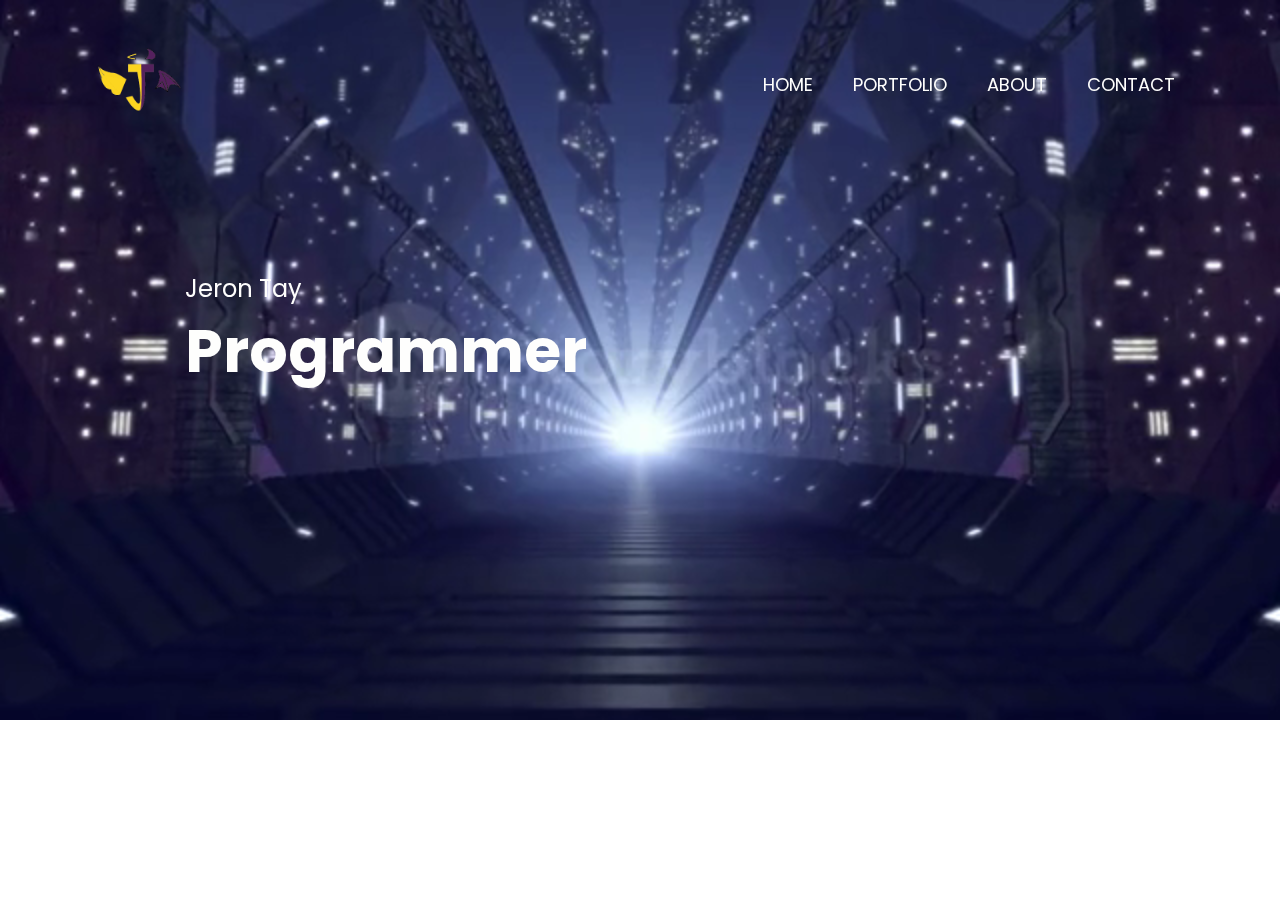
<file: index.html>
<!DOCTYPE html>
<html lang="en">
   <head>
      <meta charset="utf-8">
      <meta http-equiv="X-UA-Compatible" content="IE=edge">
      <meta name="viewport" content="width=device-width, initial-scale=1">
      <title>Home</title>
      <link rel="stylesheet" href="css/bootstrap.min.css">
      <link rel="stylesheet" href="css/style.css">
      <link href="https://fonts.googleapis.com/css2?family=Poppins:wght@400;500;700&display=swap" rel="stylesheet">
      <link rel="stylesheet" href="https://cdnjs.cloudflare.com/ajax/libs/font-awesome/5.15.3/css/all.min.css">
   </head>
   <body>
      <div class="header_section">
         <video autoplay muted loop id="background-video">
            <source src="public/futuristic.mp4" type="video/mp4">
            Your browser does not support the video tag.
         </video>
         <div class="container">
            <nav class="navbar navbar-expand-lg navbar-light bg-light"> 
               <div class="logo">
                  <a href="index.html"><img src="public/logo.png" alt="Logo"></a>
               </div>
               <button class="navbar-toggler" type="button" data-toggle="collapse" data-target="#navbarSupportedContent" aria-controls="navbarSupportedContent" aria-expanded="false" aria-label="Toggle navigation">
                  <span class="navbar-toggler-icon"></span>
               </button>
               <div class="collapse navbar-collapse" id="navbarSupportedContent">
                  <ul class="navbar-nav ml-auto">
                     <li class="nav-item">
                        <a class="nav-link" href="index.html">Home</a>
                     </li>
                     <li class="nav-item">
                        <a class="nav-link" href="portfolio.html">Portfolio</a>
                     </li>
                     <li class="nav-item">
                        <a class="nav-link" href="about.html">About</a>
                     </li>
                     <li class="nav-item">
                        <a class="nav-link" href="contact.html">Contact</a>
                     </li>
                  </ul>
               </div>
            </nav>
         </div>
         <div class="banner_section">
            <div class="container">
               <div class="row">
                  <div class="col-md-6">
                     <div class="banner_taital_main">
                        <h3 class="banner_text">Jeron Tay</h3>
                        <h1 class="banner_taital">Programmer</h1>
                     </div>
                  </div>
               </div>
            </div>
         </div>
      </div>
   </body>
</html>
</file>
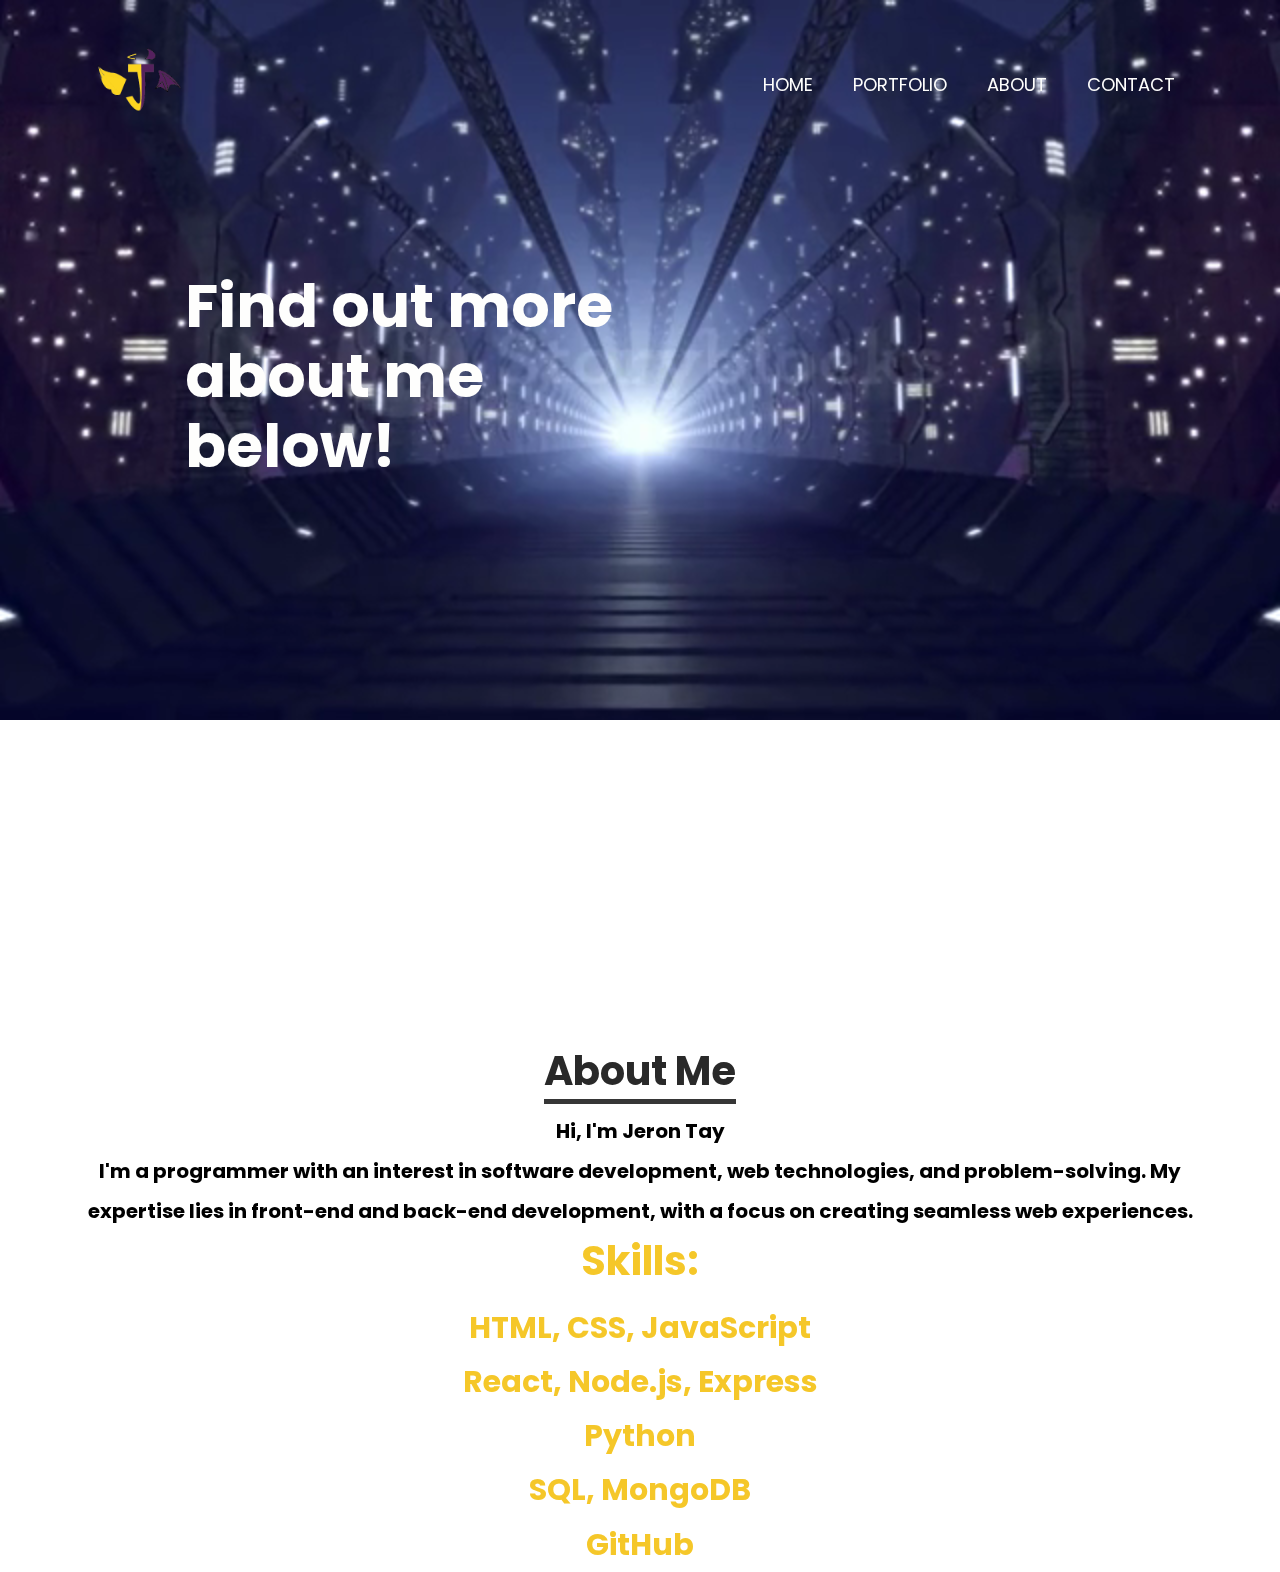
<file: about.html>
<!DOCTYPE html>
<html lang="en">
   <head>
      <meta charset="utf-8">
      <meta http-equiv="X-UA-Compatible" content="IE=edge">
      <meta name="viewport" content="width=device-width, initial-scale=1">
      <title>About Me</title>
      <link rel="stylesheet" type="text/css" href="css/bootstrap.min.css">
      <link rel="stylesheet" type="text/css" href="css/style.css">
      <link rel="stylesheet" href="css/responsive.css">
      <link rel="icon" href="public/fevicon.png" type="image/gif" />
      <link rel="stylesheet" href="css/jquery.mCustomScrollbar.min.css">
      <link rel="stylesheet" href="https://netdna.bootstrapcdn.com/font-awesome/4.0.3/css/font-awesome.css">
      <link href="https://fonts.googleapis.com/css2?family=Poppins:wght@400;500;700&display=swap" rel="stylesheet">
   </head>
   <body>
      <video autoplay muted loop id="background-video">
         <source src="public/futuristic.mp4" type="video/mp4">
         Your browser does not support the video tag.
      </video>
      <div class="header_section header_bg">
         <div class="container">
            <nav class="navbar navbar-expand-lg navbar-light bg-light">
               <div class="logo"><a href="index.html"><img src="public/logo.png" alt="Logo"></a></div>
               <button class="navbar-toggler" type="button" data-toggle="collapse" data-target="#navbarSupportedContent" aria-controls="navbarSupportedContent" aria-expanded="false" aria-label="Toggle navigation">
                  <span class="navbar-toggler-icon"></span>
               </button>
               <div class="collapse navbar-collapse" id="navbarSupportedContent">
                  <ul class="navbar-nav ml-auto">
                     <li class="nav-item">
                        <a class="nav-link" href="index.html">Home</a>
                     </li>
                     <li class="nav-item">
                        <a class="nav-link" href="portfolio.html">Portfolio</a>
                     </li>
                     <li class="nav-item">
                        <a class="nav-link" href="about.html">About</a>
                     </li>
                     <li class="nav-item">
                        <a class="nav-link" href="contact.html">Contact</a>
                     </li>
                  </ul>
               </div>
            </nav>
         </div>
         <div class="banner_section">
            <div class="container">
               <div class="row">
                  <div class="col-md-6">
                     <div class="banner_taital_main">
                        <h1 class="banner_taita">Find out more about me below!</h1>
                     </div>
                  </div>
               </div>
            </div>
         </div>
      </div>
      <div class="about_section layout_padding">
         <div class="container">
            <div class="row">
               <div class="col-sm-12">
                  <br><br>
                  <h1 class="about_taital"><span class="about_taital_1">About Me</span></h1>
               </div>
            </div>
            <div>
               <div class="about_taital">                     
                  <h2 class="banner_taitab">Hi, I'm Jeron Tay</h2>
                  <h6 class="banner_taitab">I'm a programmer with an interest in software development, web technologies, and problem-solving. My expertise lies in front-end and back-end development, with a focus on creating seamless web experiences.</h6>            
                  <h3 class="about_taital">Skills:</h3>
                  <ul class="about_taital2">
                     <li>HTML, CSS, JavaScript</li>
                     <li>React, Node.js, Express</li>
                     <li>Python</li>
                     <li>SQL, MongoDB</li>
                     <li>GitHub</li>
                  </ul>
               </div>
            </div>
         </div>
      </div>
   </body>
</html>
</file>
<file: css/style.css>
@import url('https://fonts.googleapis.com/css?family=Rajdhani:300,400,500,600,700');
@import url('https://fonts.googleapis.com/css?family=Poppins:100,100i,200,200i,300,300i,400,400i,500,500i,600,600i,700,700i,800,800i,900,900i');
@font-face {
    font-family: "Righteous";
    src: url("../fonts/BalooChettan-Regular.ttf");
    src: url("../fonts/BalooChettan-Regular.ttf");
}

@import url(animate.min.css);
@import url(normalize.css);
@import url(icomoon.css);
@import url(css/font-awesome.min.css);
@import url(meanmenu.css);
@import url(owl.carousel.min.css);
@import url(swiper.min.css);
@import url(slick.css);
@import url(jquery.fancybox.min.css);
@import url(jquery-ui.css);
@import url(nice-select.css);

* {
    box-sizing: border-box !important;
    transition: ease all 0.5s;
}

html {
    scroll-behavior: smooth;
}

body {
    color: #666666;
    font-size: 14px;
    line-height: 1.80857;
    font-weight: normal;
    overflow-x: hidden;
    font-family: 'Poppins', sans-serif;
}

a {
    color: #1f1f1f;
    text-decoration: none !important;
    outline: none !important;
    -webkit-transition: all .3s ease-in-out;
    -moz-transition: all .3s ease-in-out;
    -ms-transition: all .3s ease-in-out;
    -o-transition: all .3s ease-in-out;
    transition: all .3s ease-in-out;
}

h1,
h2,
h3,
h4,
h5,
h6 {
    letter-spacing: 0;
    font-weight: normal;
    position: relative;
    padding: 0 0 10px 0;
    font-weight: normal;
    line-height: normal;
    color: #ffffff;
    margin: 0
}

h1 {
    font-size: 24px
}

h2 {
    font-size: 22px
}

h3 {
    font-size: 18px
}

h4 {
    font-size: 16px
}

h5 {
    font-size: 14px
}

h6 {
    font-size: 13px
}

*,
*::after,
*::before {
    -webkit-box-sizing: border-box;
    -moz-box-sizing: border-box;
    box-sizing: border-box;
}

h1 a,
h2 a,
h3 a,
h4 a,
h5 a,
h6 a {
    color: #212121;
    text-decoration: none!important;
    opacity: 1
}

button:focus {
    outline: none;
}

ul,
li,
ol {
    margin: 0px;
    padding: 0px;
    list-style: none;
}

p {
    margin: 20px;
    font-weight: 300;
    font-size: 15px;
    line-height: 24px;
}

a {
    color: #222222;
    text-decoration: none;
    outline: none !important;
}

a,
.btn {
    text-decoration: none !important;
    outline: none !important;
    -webkit-transition: all .3s ease-in-out;
    -moz-transition: all .3s ease-in-out;
    -ms-transition: all .3s ease-in-out;
    -o-transition: all .3s ease-in-out;
    transition: all .3s ease-in-out;
}

img {
    max-width: 100%;
    height: auto;
}

 :focus {
    outline: 0;
}

.paddind_bottom_0 {
    padding-bottom: 0 !important;
}

.btn-custom {
    margin-top: 20px;
    background-color: transparent !important;
    border: 2px solid #ddd;
    padding: 12px 40px;
    font-size: 16px;
}

.lead {
    font-size: 18px;
    line-height: 30px;
    color: #767676;
    margin: 0;
    padding: 0;
}

.form-control:focus {
    border-color: #ffffff !important;
    box-shadow: 0 0 0 .2rem rgba(255, 255, 255, .25);
}

.navbar-form input {
    border: none !important;
}

.badge {
    font-weight: 500;
}

blockquote {
    margin: 20px 0 20px;
    padding: 30px;
}

button {
    border: 0;
    margin: 0;
    padding: 0;
    cursor: pointer;
}

.full {
    float: left;
    width: 100%;
}

.layout_padding {
    padding-top: 90px;
    padding-bottom: 0px;
}

.padding_0 {
    padding: 0px;
}

.header_section {
    position: relative;
    width: 100%;
    height: 100vh;
}

#background-video {
    position: absolute;
    top: 0;
    left: 0;
    width: 100%;
    height: auto;
    object-fit: cover; 
    z-index: -1; 
}

.bg-light {
    background-color: transparent !important;
}

.logo {
    width: 10%;
    float: left;
}

.ml-auto,
.mx-auto {
    margin-left: auto!important;
}

.navbar-expand-lg .navbar-nav .nav-link {
    padding-right: 20px;
    padding-left: 20px;
    font-size: 18px;
    color: #fefefd;
    border-radius: 40px;
    text-transform: uppercase;
}

.navbar-light .navbar-nav .nav-link:focus,
.navbar-light .navbar-nav .nav-link:hover {
    color: #f8ca29;
}

.navbar {
    padding: 30px 0px 30px 0px;
}

.navbar-scrolled {
    background-color: rgba(0, 0, 0, 0.8);  /* Semi-transparent dark background */
}

.banner_section {
    width: 100%;
    float: left;
    padding: 0px 0px 220px 0px;
}

.banner_taital_main {
    width: 100%;
    float: left;
    padding-left: 100px;
    padding-top: 100px;
    color: #ffffff;
}

.banner_taital_main2 {
    text-align: center;
    padding-left: 100px;
    padding-top: 100px;
    font-size: 10;
    color: #ffffff;
}

.banner_taital {
    width: 100%;
    float: left;
    font-size: 60px;
    color: #fefefd;
    font-weight: bold;
    padding-bottom: 0px;
    line-height: 70px;
}

.banner_taitab {
    width: 100%;
    float: left;
    font-size: 20px;
    color: #000000;
    font-weight: bold;
    padding-bottom: 0px;
    line-height: 40px;
}

.banner_taita {
    width: 100%;
    float: center;
    font-size: 60px;
    color: #fefefd;
    font-weight: bold;
    padding-bottom: 0px;
    line-height: 70px;
}

.banner_text {
    width: 100%;
    float: left;
    font-size: 24px;
    color: #fefefd;
}

.social_icon {
    width: 100%;
    float: right;
    text-align: right;
}

.social_icon ul {
    margin: 0px;
    padding: 0px;
    display: inline-block;
}

.social_icon li {}

.social_icon li a {
    float: left;
    padding: 0px 0px;
    background-color: #b0b3b2;
    color: #252f2d;
    border-radius: 5px;
    font-size: 18px;
    margin-right: 5px;
    width: 35px;
    text-align: center;
    margin-top: 10px;
}

.social_icon li a:hover {
    background-color: #ffffff;
    color: #252f2d;
}

.video_bt {
    width: 100%;
    float: left;
    padding-top: 120px;
    padding-left: 20px;
}

.play_icon img {
    width: 80px;
}

.play_icon {
    width: 100%;
    margin: 0 auto;
    position: relative;
    z-index: 5;
}

.portfolio-video {
    width: 100%;       
    height: auto;      
}

.play_icon::before {
    content: '';
    position: absolute;
    top: 40px;
    left: 40px;
    width: 90px;
    height: 90px;
    transform: translate(-50%, -50%);
    background-color: #f5c729;
    border-radius: 100%;
    animation: fadeEffect 1.3s infinite ease;
    box-shadow: 0px 0px 10px 0px;
    right: initial;
    margin: 0 auto;
    z-index: -1;
}

@keyframes fadeEffect {
    0% {
        transform: translate(-50%, -50%) scale(1);
        opacity: 1
    }
    100% {
        transform: translate(-50%, -50%) scale(1.2);
        opacity: 0;
    }
}

.carousel-inner,
.carousel,
.carousel-item,
.container,
.fill {
    width: 100%;
    background-position: center center;
    background-size: cover;
}

.slide-wrapper {
    display: inline;
}

.slide-wrapper .container {
    padding: 0;
}

.banner_section .carousel-inner>.carousel-item.carousel-item-next,
.banner_section .carousel-inner>.carousel-item.active.carousel-item-right {
    transform: translate3d(0, 100%, 0);
    -webkit-transform: translate3d(0, 100%, 0);
    -ms-transform: translate3d(0, 100%, 0);
    -moz-transform: translate3d(0, 100%, 0);
    -o-transform: translate3d(0, 100%, 0);
    top: 0;
}

.banner_section .carousel-inner>.carousel-item.carousel-item-prev,
.banner_section .carousel-inner>.carousel-item.active.carousel-item-left {
    transform: translate3d(0, -100%, 0);
    -webkit-transform: translate3d(0, -100%, 0);
    -moz-transform: translate3d(0, -100%, 0);
    -ms-transform: translate3d(0, -100%, 0);
    -o-transform: translate3d(0, -100%, 0);
    top: 0;
}

.banner_section .carousel-inner>.carousel-item.next.carousel-item-left,
.banner_section .carousel-inner>.carousel-item.carousel-item-prev.carousel-item-right,
.banner_section .carousel-inner>.carousel-item.active {
    transform: translate3d(0, 0, 0);
    -webkit-transform: translate3d(0, 0, 0);
    -ms-transform: translate3d(0, 0, 0);
    ;
    -moz-transform: translate3d(0, 0, 0);
    -o-transform: translate3d(0, 0, 0);
    top: 0;
}

.carousel-indicators {
    position: absolute;
    top: 0;
    bottom: 0;
    margin: auto;
    height: 20px;
    right: 10px;
    left: auto;
    width: auto;
    -webkit-transform: rotate(90deg);
    -moz-transform: rotate(90deg);
    -ms-transform: rotate(90deg);
    -o-transform: rotate(90deg);
    transform: rotate(90deg);
    display: none;
}

.carousel-indicators li {
    display: block;
    margin-bottom: 5px;
    width: 15px;
    height: 15px;
    border-radius: 100%;
    background-color: #0fbdd7
}

.carousel-indicators li.active {
    margin-bottom: 5px;
    background: #ffffff;
}

.services_section {
    width: 100%;
    float: left;
    padding-top: 0px;
}

.services_taital {
    width: 100%;
    float: left;
    font-size: 40px;
    color: #f5c729;
    font-weight: bold;
}

.services_text {
    width: 100%;
    font-size: 24px;
    color: #343534;
    font-weight: bold;
    padding: 20px 0px 0px 0px;
    text-align: center;
}

.services_section_2 {
    width: 100%;
    float: left;
    padding-top: 80px;
}

.box_main {
    width: 100%;
    border-radius: 100%;
    border: 6px solid #f5c729;
    height: auto;
    padding: 70px 0px;
    box-shadow: 0px 0px 60px 0px #f0f0ef;
}

.app_icon {
    width: 100%;
    margin: 0 auto;
    text-align: center;
    align-items: center;
    justify-content: center;
}

.app_icon_1 {
    width: 100%;
    margin: 0 auto;
    text-align: center;
    align-items: center;
    justify-content: center;
    display: none;
}

.box_main:hover .services_text {
    color: #f5c729;
}

.services_text.active {
    color: #f5c729;
}

.box_main:hover .app_icon_1 {
    display: block;
}

.box_main:hover .app_icon {
    display: none;
}

.readmore_bt {
    width: 170px;
    margin: 0 auto;
    text-align: center;
    margin-top: 50px;
}

.readmore_bt a {
    width: 100%;
    float: left;
    text-align: center;
    font-size: 16px;
    color: #fefefd;
    background-color: #252f2d;
    padding: 14px 20px;
    margin-top: 10px;
    border-radius: 5px;
    font-weight: bold;
}

.readmore_bt a:hover {
    background-color: #f5c729;
    color: #fefefd;
}

.portfolio_section {
    width: 100%;
    float: left;
    padding: 90px 0px;
}

.portfolio_taital {
    width: 100%;
    float: left;
    font-size: 40px;
    color: #f5c729;
    font-weight: bold;
    text-align: center;
}

.portfolio_taital_1 {
    color: #292929;
    border-bottom: 5px solid #363636;
}

.portfolio_section_2 {
    width: 100%;
    float: left;
    padding-top: 30px;
}

.image {
    display: block;
    width: 100%;
    height: auto;
}

.overlay {
    position: absolute;
    top: 0;
    bottom: 0;
    left: 0;
    right: 0;
    height: 100%;
    width: 100%;
    opacity: 0;
    transition: .5s ease;
    background-color: rgb(45, 45, 45, 0.5);
    margin: 0 auto;
}

.modal-title {
    color: #000000;
}

.container_main:hover .overlay {
    opacity: 1;
}

.about_taital {
    width: 100%;
    float: left;
    font-size: 40px;
    color: #f5c729;
    font-weight: bold;
    text-align: center;
}

.about_taital2 {
    width: 100%;
    float: left;
    font-size: 30px;
    color: #f5c729;
    font-weight: bold;
    text-align: center;
}

.about_taital_1 {
    color: #292929;
    border-bottom: 5px solid #363636;
}


.text {
    color: white;
    font-size: 20px;
    position: absolute;
    top: 50%;
    left: 50%;
    -webkit-transform: translate(-50%, -50%);
    -ms-transform: translate(-50%, -50%);
    transform: translate(-50%, -50%);
    width: 80%;
}

.btn_main {
    width: 100%;
    text-align: center;
}

.buy_bt {
    width: 160px;
    margin: 0 auto;
    text-align: center;
}

.buy_bt a {
    width: 100%;
    float: left;
    text-align: center;
    font-size: 14px;
    color: #252525;
    background-color: #fefefd;
    padding: 10px 0px;
    border-radius: 5px;
    font-weight: bold;
    text-transform: uppercase;
}

.buy_bt a:hover {
    color: #fefefd;
    background-color: #f5c729;
}

.seemore_bt {
    width: 170px;
    margin: 0 auto;
    text-align: center;
    display: flex;
}

.seemore_bt a {
    width: 100%;
    text-align: center;
    font-size: 16px;
    color: #fefefd;
    background-color: #252f2d;
    padding: 14px 0px;
    font-weight: bold;
    border-radius: 5px;
}

.seemore_bt a:hover {
    background-color: #f5c729;
    color: #fefefd;
}

.contact_section {
    width: 100%;
    float: left;
    padding-bottom: 90px;
}

.contact_taital {
    width: 100%;
    float: left;
    font-size: 40px;
    color: #f5c729;
    font-weight: bold;
    text-align: center;
}

.contact_taital_1 {
    color: #292929;
    border-bottom: 5px solid #363636;
}

.contact_section_2 {
    width: 100%;
    float: left;
    padding-top: 55px;
}

.padding_left_0 {
    padding-left: 0px;
}

.mail_section_1 {
    width: 60%;
    margin: 0 auto;
}

.mail_text {
    width: 100%;
    float: left;
    font-size: 16px;
    color: #414140;
    background-color: #ffffff;
    border: 1px solid #aaaaa9;
    padding: 11px 20px;
    margin-top: 20px;
}

input.mail_text::placeholder {
    color: #414140;
}

.massage-bt {
    color: #414140;
    width: 100%;
    height: 110px;
    font-size: 18px;
    background-color: #ffffff;
    border: 1px solid #aaaaa9;
    padding: 40px 20px 0px 20px;
    height: 110px;
    margin-top: 20px;
}

textarea#comment.massage-bt::placeholder {
    color: #414140;
}

.send_bt {
    width: 170px;
    margin: 0 auto;
    text-align: center;
}

.send_bt a {
    width: 100%;
    text-align: center;
    font-size: 16px;
    color: #fefefd;
    background-color: #0000FF;
    padding: 14px;
    margin-top: 40px;
    display: block;
    font-weight: bold;
    border-radius: 5px;
}

.send_bt a:hover {
    color: #fefefd;
    background-color: #252f2d;
}

.project_box {
    width: 100%;
    float: left;
    background-color: #f9f9f9;
    height: auto;
    padding: 40px 0px;
}

.project_main {
    width: 100%;
    display: flex;
}

.hire_text {
    width: 100%;
    font-size: 30px;
    color: #252f2d;
    text-transform: uppercase;
    font-weight: bold;
    padding-bottom: 0px;
    padding-top: 8px;
}

.callnow_bt {
    width: 200px;
    float: right;
    text-align: right;
}

.callnow_bt a {
    width: 100%;
    float: right;
    font-size: 16px;
    color: #fefefd;
    background-color: #fa7e23;
    padding: 14px;
    border-radius: 5px;
    text-align: center;
}

.callnow_bt a:hover {
    color: #fefefd;
    background-color: #252f2d;
}

.footer_section {
    width: 100%;
    float: left;
    background-color: #252f2d;
    height: auto;
    padding: 60px 0px 45px 0px;
}

.location_text {
    width: 100%;
    text-align: center;
    display: inline-block;
    margin: 0 auto;
}

.location_text ul {
    margin: 0px;
    padding: 0px;
    display: inline-block;
}

.location_text li {
    float: left;
}

.location_text li a {
    float: left;
    font-size: 20px;
    color: #fefefd;
    margin: 0px 10px;
    background-color: #3e412d;
    padding: 12px 0px;
    border-radius: 100%;
    width: 60px;
    text-align: center;
}

.location_text li a:hover {
    color: #252f2d;
    background-color: #fefefd;
}

.copyright_section {
    width: 100%;
    float: left;
    background-color: #252f2d;
    height: auto;
}

.copyright_text {
    width: 100%;
    float: left;
    font-size: 16px;
    margin: 15px 0px;
    color: #ffffff;
    text-align: center;
}

.copyright_text a {
    color: #ffffff;
}

.copyright_text a:hover {
    color: #f5c729;
}
</file>
<file: css/responsive.css>
/*--------------------------------------------------------------------- File Name: responsive.css ---------------------------------------------------------------------*/


/*------------------------------------------------------------------- 991px x 768px ---------------------------------------------------------------------*/

@media only screen and (min-width: 768px) and (max-width: 991px) {
    .header-search {
        padding: 15px 0px;
    }
}


/*------------------------------------------------------------------- 767px x 599px ---------------------------------------------------------------------*/

@media only screen and (min-width: 599px) and (max-width: 767px) {
    .logo {
        text-align: center;
    }
    .cart-content-right {
        padding-bottom: 5px;
    }
    .mg {
        margin: 0px 0px;
    }
    .menu-area-main {
        height: 256px;
        overflow-y: auto;
    }
    .megamenu>.row [class*="col-"] {
        padding: 0px;
    }
    .menu-area-main .megamenu .men-cat {
        padding: 0px 15px;
    }
    .menu-area-main .megamenu .women-cat {
        padding: 0px 15px;
    }
    .menu-area-main .megamenu .el-cat {
        padding: 0px 15px;
    }
    .mean-container .mean-nav ul li a.mean-expand {
        height: 19px;
    }
    .category-box.women-box {
        display: none;
    }
    .cart-box {
        display: inline-block;
        margin: 0px 30px;
    }
    .wish-box {
        float: none;
        margin: 0px 30px;
        display: inline-block;
    }
    .menu-add {
        display: none;
    }
    .category-box {
        display: none;
    }
    .mean-container .mean-nav ul li ol {
        padding: 0px;
    }
    .mean-container .mean-nav ul li a {
        padding: 10px 20px;
        width: 94.8%;
    }
    .mean-container .mean-nav ul li li a {
        width: 92%;
        padding: 1em 4%;
    }
    .mean-container .mean-nav ul li li li a {
        width: 100%;
    }
    .header-search {
        padding: 15px 0px;
    }
    #collapseFilter.d-md-block {
        padding: 30px 0px;
    }
}


/*------------------------------------------------------------------- 599px x 280px ---------------------------------------------------------------------*/

@media only screen and (min-width: 280px) and (max-width: 599px) {
    .cart-content-right {
        padding-bottom: 5px;
    }
    .megamenu>.row [class*="col-"] {
        padding: 0px;
    }
    .menu-area-main .megamenu .men-cat {
        padding: 0px 15px;
    }
    .menu-area-main .megamenu .women-cat {
        padding: 0px 15px;
    }
    .menu-area-main .megamenu .el-cat {
        padding: 0px 15px;
    }
    .mean-container .mean-nav ul li a {
        padding: 1em 4%;
        width: 92%;
    }
    .mean-container .mean-nav ul li li a {
        width: 90%;
        padding: 1em 5%;
    }
    .mean-container .sub-full.megamenu-categories ol li a {
        padding: 5px 0px;
        text-transform: capitalize;
        width: 100%;
    }
    .megamenu .sub-full.megamenu-categories .women-box .banner-up-text a {
        width: auto;
        border: none;
        float: none;
    }
    .menu-area-main {
        height: 45px;
        overflow-y: auto;
    }
    .mean-container .mean-nav ul li a.mean-expand {
        top: 0;
    }
}

@media (min-width: 992px) and (max-width: 1199px) {
    .navbar-expand-lg .navbar-nav .nav-link {
        padding-right: 10px;
        padding-left: 10px;
    }
    .navbar {
        padding: 30px 0px 30px 50px;
    }
    .banner_section {
        padding: 0px 0px 155px 0px;
    }
    .banner_taital_main {
        padding-left: 50px;
        padding-top: 40px;
    }
    .banner_taital {
        font-size: 50px;
    }
    .video_bt {
        padding-top: 30px;
        padding-left: 50px;
    }
    .box_main {
        padding: 45px 0px;
    }
    .services_text {
        font-size: 20px;
    }
    .prep_text {
        padding: 190px 20px 20px 20px;
    }
}

@media (min-width: 768px) and (max-width: 991px) {
    .header_section {
        background-size: cover;
        background: #252f2d!important;
    }
    .logo {
        width: auto;
    }
    .navbar-expand-lg {
        padding: 15px 0px;
    }
    .navbar-brand {
        width: 60%;
        padding: 0px;
    }
    .navbar {
        padding: 10px 0px;
    }
    .navbar-toggler {
        background-color: #fff;
        border: 1px solid #fff;
    }
    .navbar-light .navbar-nav .nav-link {
        padding: 5px 5px 0px 5px;
        margin: 0px 0px 0px 0px;
        width: 45%;
        margin: 0 auto;
        text-align: center;
    }
    .form-group {
        margin-bottom: 1rem;
        display: none;
    }
    .banner_section {
        padding: 30px 0px;
        background-size: 100% 100%;
    }
    .banner_taital {
        font-size: 40px;
        line-height: normal;
    }
    .banner_taital_main {
        padding-left: 0px;
        padding-top: 50px;
    }
    .video_bt {
        padding-top: 30px;
    }
    .services_section {
        padding-top: 90px;
    }
    .box_main {
        width: 250px;
        padding: 60px 0px;
        margin: 0 auto;
        margin-top: 30px;
    }
    .blog_section {
        height: 380px;
    }
    .readmore_bt_1 a {
        color: #252525;
        background-color: #fefefe;
    }
    .blog_section_2 {
        padding-top: 30PX;
    }
    .blog_box {
        margin-top: 30px;
    }
    .prep_text {
        font-size: 20px;
        padding: 90px 20px 20px 20px;
    }
    .mail_section_1 {
        width: 100%;
    }
}

@media (min-width: 576px) and (max-width: 767px) {
    .header_section {
        background-size: cover;
        background: #252f2d!important;
    }
    .logo {
        width: auto;
    }
    .navbar-expand-lg {
        padding: 15px 0px;
    }
    .navbar-brand {
        width: 60%;
        padding: 0px;
    }
    .navbar {
        padding: 10px 0px;
    }
    .navbar-toggler {
        background-color: #fff;
        border: 1px solid #fff;
    }
    .navbar-light .navbar-nav .nav-link {
        padding: 5px 5px 0px 5px;
        margin: 0px 0px 0px 0px;
        width: 45%;
        margin: 0 auto;
        text-align: center;
    }
    .form-group {
        margin-bottom: 1rem;
        display: none;
    }
    .banner_section {
        padding: 30px 0px;
        background-size: 100% 100%;
    }
    .banner_taital {
        font-size: 26px;
        line-height: normal;
    }
    .banner_taital_main {
        padding-left: 0px;
        padding-top: 0px;
    }
    .video_bt {
        padding-top: 30px;
    }
    .social_icon {
        display: none;
    }
    .services_section {
        padding-top: 90px;
    }
    .box_main {
        width: 250px;
        padding: 60px 0px;
        margin: 0 auto;
        margin-top: 30px;
    }
    .portfolio_section_2 {
        padding-top: 0px;
    }
    .blog_section {
        height: auto;
        margin-bottom: 0px;
        padding-bottom: 90px;
    }
    .readmore_bt_1 a {
        color: #252525;
        background-color: #fefefe;
    }
    .blog_section_2 {
        padding-top: 30PX;
    }
    .blog_box {
        margin-top: 30px;
    }
    .mail_section_1 {
        width: 100%;
    }
    .project_main {
        display: block;
    }
    .hire_text {
        font-size: 20px;
        text-align: center;
    }
    .callnow_bt {
        width: 200px;
        float: none;
        text-align: center;
        margin: 0 auto;
        padding-top: 20px;
    }
}

@media (max-width: 575px) {
    .header_section {
        background-size: cover;
        background: #252f2d!important;
    }
    .logo {
        width: auto;
    }
    .navbar-expand-lg {
        padding: 15px 0px;
    }
    .navbar-brand {
        width: 60%;
        padding: 0px;
    }
    .navbar {
        padding: 10px 0px;
    }
    .navbar-toggler {
        background-color: #fff;
        border: 1px solid #fff;
    }
    .navbar-light .navbar-nav .nav-link {
        padding: 5px 5px 0px 5px;
        margin: 0px 0px 0px 0px;
        width: 45%;
        margin: 0 auto;
        text-align: center;
    }
    .form-group {
        margin-bottom: 1rem;
        display: none;
    }
    .banner_section {
        padding: 30px 0px;
        background-size: 100% 100%;
    }
    .banner_taital {
        font-size: 26px;
        line-height: normal;
    }
    .banner_taital_main {
        padding-left: 0px;
        padding-top: 0px;
    }
    .video_bt {
        padding-top: 30px;
    }
    .social_icon {
        display: none;
    }
    .services_section {
        padding-top: 90px;
    }
    .box_main {
        width: 290px;
        padding: 80px 0px;
        margin: 0 auto;
        margin-top: 30px;
    }
    .portfolio_section_2 {
        padding-top: 0px;
    }
    .blog_section {
        height: auto;
        margin-bottom: 0px;
        padding-bottom: 90px;
    }
    .readmore_bt_1 a {
        color: #252525;
        background-color: #fefefe;
    }
    .blog_section_2 {
        padding-top: 30PX;
    }
    .blog_box {
        margin-top: 30px;
    }
    .mail_section_1 {
        width: 100%;
    }
    .project_main {
        display: block;
    }
    .hire_text {
        font-size: 20px;
        text-align: center;
    }
    .callnow_bt {
        width: 200px;
        float: none;
        text-align: center;
        margin: 0 auto;
        padding-top: 20px;
    }
}
</file>
